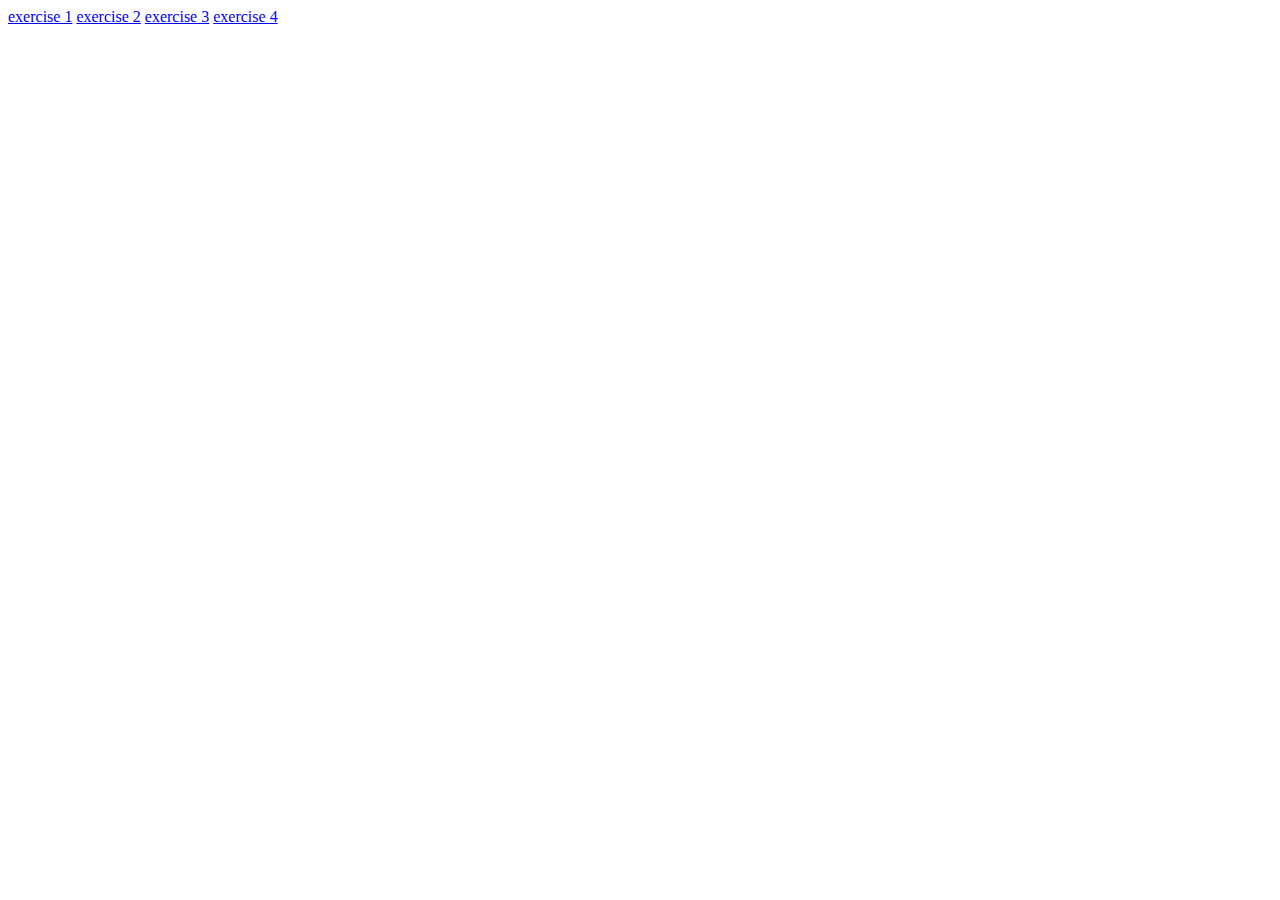
<file: index.html>
<!DOCTYPE html>
<html lang="en">
<head>
    <meta charset="UTF-8">
    <meta http-equiv="X-UA-Compatible" content="IE=edge">
    <meta name="viewport" content="width=device-width, initial-scale=1.0">
    <title>main</title>
</head>
<body>
    <a href="./exercise1.html">exercise 1</a>
    <a href="./exercise2.html">exercise 2</a>
    <a href="./exercise3.html">exercise 3</a>
    <a href="./exercise4.html">exercise 4</a>
</body>
</html>
</file>
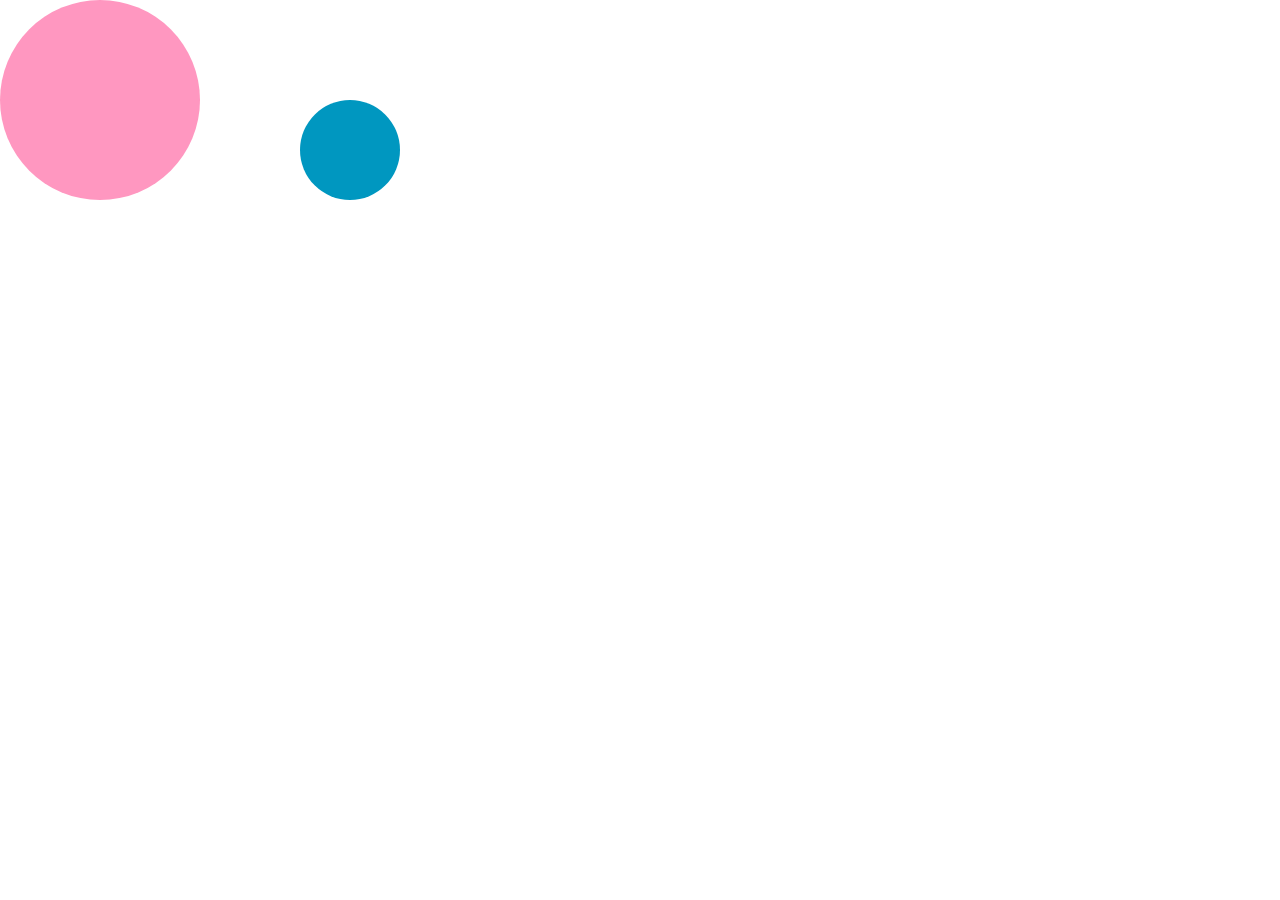
<file: exercise1.html>
<!DOCTYPE html>
<html lang="en">
<head>
    <meta charset="UTF-8">
    <meta http-equiv="X-UA-Compatible" content="IE=edge">
    <meta name="viewport" content="width=device-width, initial-scale=1.0">
    <link rel="stylesheet" href="./exercise1.css">
    <title>exercise 1</title>
</head>
<body>
    <div class="anim">
        <div class="ball-one"></div>
        <div class="ball-two"></div>
    </div>
</body>
</html>
</file>
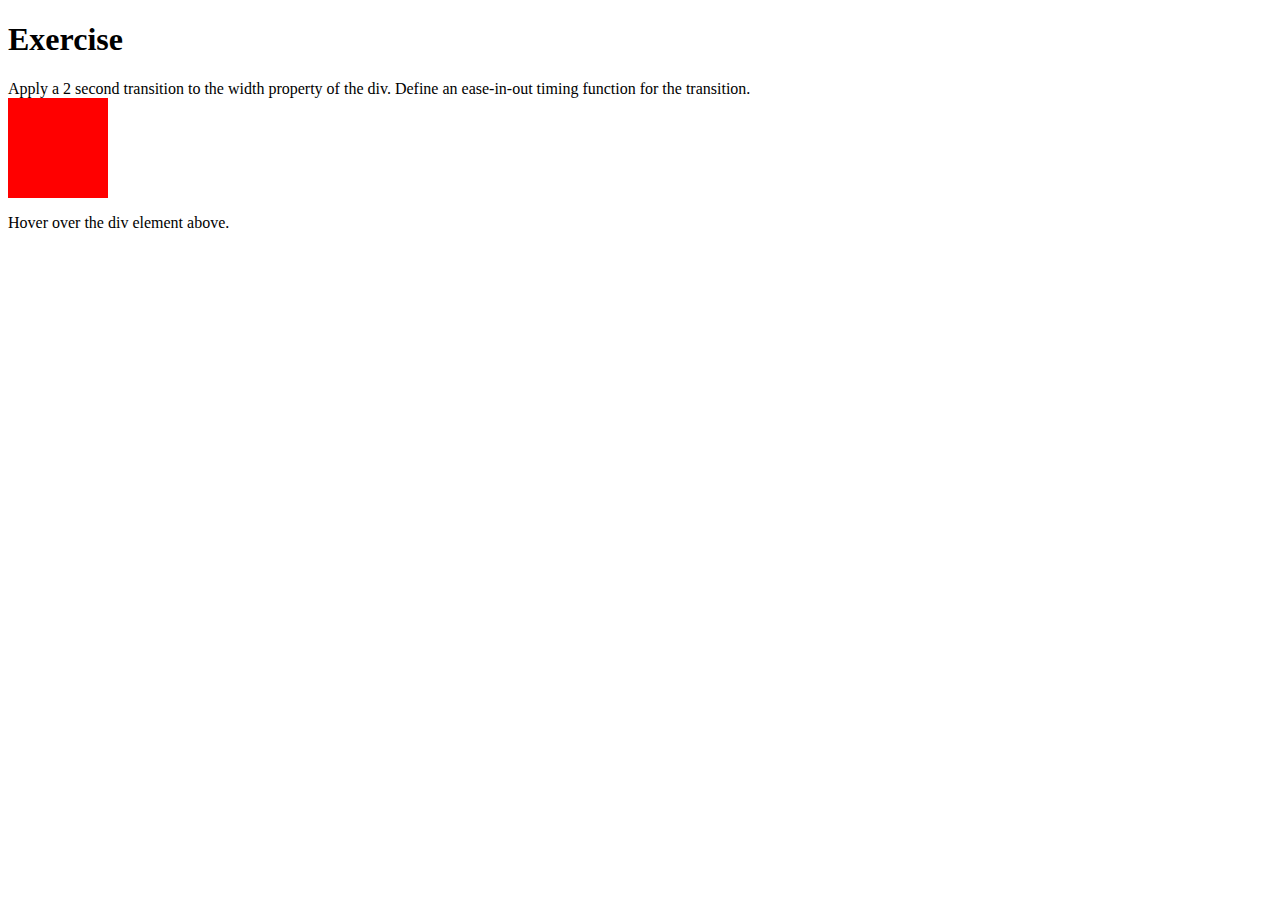
<file: exercise2.html>
<!DOCTYPE html>
<html lang="en">
<head>
    <meta charset="UTF-8">
    <meta http-equiv="X-UA-Compatible" content="IE=edge">
    <meta name="viewport" content="width=device-width, initial-scale=1.0">
    <link rel="stylesheet" href="./exercise2.css">
    <title>exercise 2</title>
</head>
<body>
    <h1>Exercise</h1>
Apply a 2 second transition to the width property of the div.
Define an ease-in-out timing function for the transition.

<div></div>

<p>Hover over the div element above.</p>

</body>
</html>
</file>
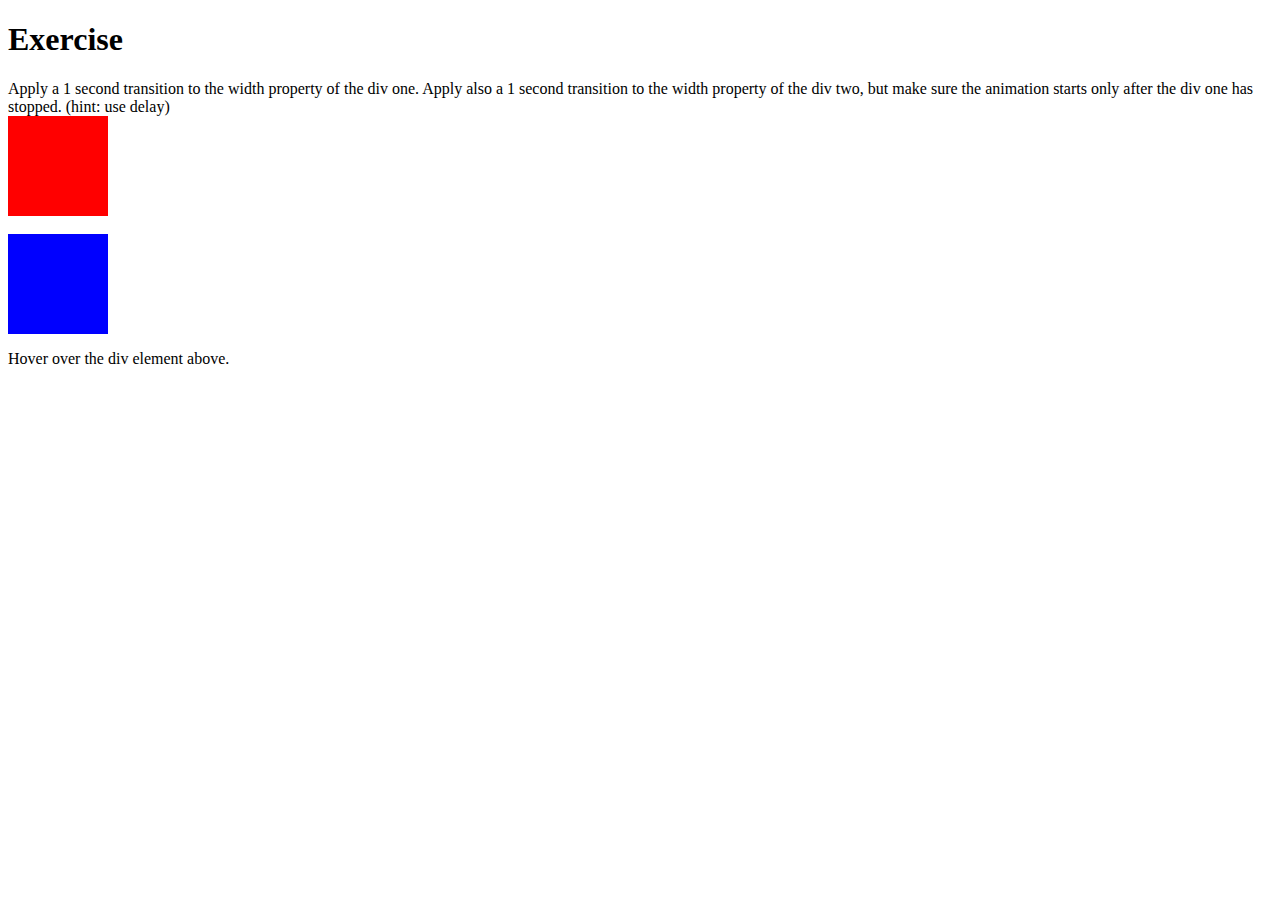
<file: exercise3.html>
<!DOCTYPE html>
<html lang="en">
<head>
    <meta charset="UTF-8">
    <meta http-equiv="X-UA-Compatible" content="IE=edge">
    <meta name="viewport" content="width=device-width, initial-scale=1.0">
    <link rel="stylesheet" href="./exercise3.css">
    <title>exercise 3</title>
</head>
<body>
    <h1>Exercise</h1>
Apply a 1 second transition to the width property of the div one.

Apply also a 1 second transition to the width property of the div two, but make sure the animation starts only after the div one has stopped. (hint: use delay)
<div id="main">
  <div class="one"></div><br>
  <div class="two"></div>
</div>

<p>Hover over the div element above.</p>
</body>
</html>
</file>
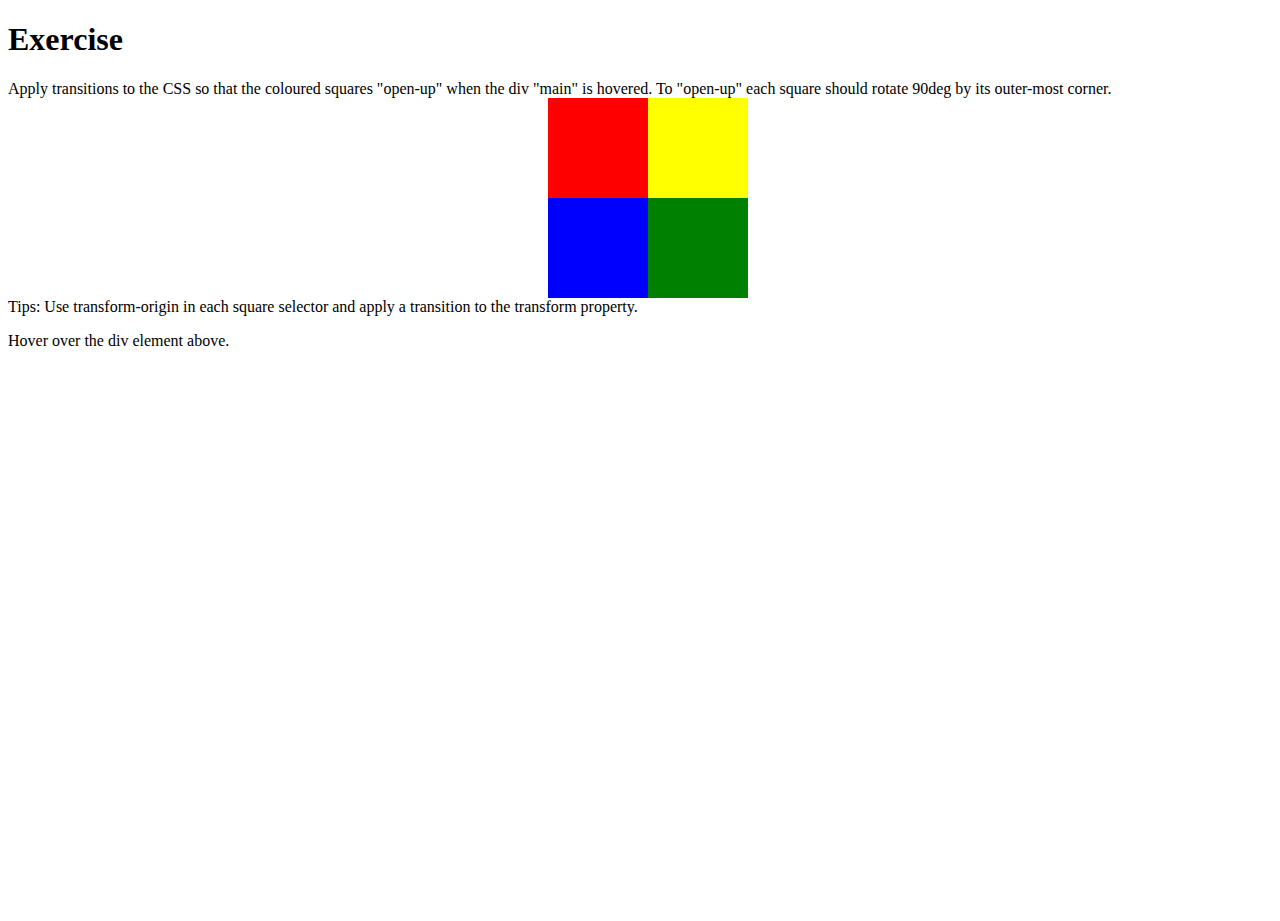
<file: exercise4.html>
<!DOCTYPE html>
<html lang="en">
<head>
    <meta charset="UTF-8">
    <meta http-equiv="X-UA-Compatible" content="IE=edge">
    <meta name="viewport" content="width=device-width, initial-scale=1.0">
    <link rel="stylesheet" href="./exercise4.css">
    <title>exercise 4</title>
</head>
<body>
    <h1>Exercise</h1>
Apply transitions to the CSS so that the coloured squares "open-up" when the div "main" is hovered.
To "open-up" each square should rotate 90deg by its outer-most corner. 
<div id="main">
  <div class="content">Hi!</div>
  <div class="topleft"></div> <div class="topright"></div>
  <div class="bottomleft"></div> <div class="bottomright"></div>
</div>
Tips:
Use transform-origin in each square selector and apply a transition to the transform property.
<p>Hover over the div element above.</p>

</body>
</html>
</file>
<file: exercise1.css>
/* 
================================
A sample transition.
Click on the large ball on the left to see the animation.
*/
.anim:active .ball-one {
    left: 150px;
    transition: left .5s ease-in;
  }
  
  /* 
  ================================
  Your code here! 
  Make the small ball on the right roll to the right when the large one hits it.
  
  */
  .anim:active .ball-two {
    left: 150px;
    transition: left .5s ease-in;
    /* Hint: manipulate margin-left to roll it, just like with the ball-one above. */
  
    /* Double hint: Don't forget about transition-delay! */
  
  }
  
  
  /* 
  ================================
  Necessary CSS Below-- no need to edit */
  
  .ball-one {
    background: #ff97C0;
    border-radius: 50%;
    position: absolute; top: 0px; left: 00px;
    width: 200px; height: 200px;
  }
  
  .ball-two {
    background: #0097C0;
    border-radius: 50%;
    position: absolute; top: 100px; left: 300px;
    width: 100px; height: 100px;
  }
</file>
<file: exercise2.css>
div {
    width: 100px;
    height: 100px;
    background: red;
    transition-duration: 2s;

}

div:hover {
    width: 300px;
    /* transition: 2s; */

}
</file>
<file: exercise3.css>
div.one {
    width: 100px;
    height: 100px;
    background: red;
    transition-duration: 2s;
    
}

div.two {
    width: 100px;
    height: 100px;
    background: blue;
    transition-duration: 2s;
    transition-delay: 2s;
}

div#main:hover .one  {
    width: 300px;
}

div#main:hover .two  {
    width: 300px;
}
</file>
<file: exercise4.css>
html,
body {
  width: 100%;
  height: 100%;
}

div#main {
  position: relative;
  height: 200px;
  width: 200px;
  margin: auto;
}

div#main .content {
  position: absolute;
  text-align:center;
  width:200px;
  top:50%;
  transform:translate(0 -50%);
  font-size:24pt;
}

div#main .topleft {
  display: inline-block;
  position: absolute;
  width: 100px;
  height: 100px;
  top: 0px;
  left: 0px;
  background: red;
  
}

div#main .topright {
  display: inline-block;
  position: absolute;
  width: 100px;
  height: 100px;
  top: 0px;
  left: 100px;
  background: yellow;

}

div#main .bottomleft {
  display: inline-block;
  position: absolute;
  width: 100px;
  height: 100px;
  left: 0px;
  top: 100px;
  background: blue;

}

div#main .bottomright {
  display: inline-block;
  position: absolute;
  width: 100px;
  height: 100px;
  left: 100px;
  top: 100px;
  background: green;

}

div#main:hover .topleft {
    transition: 2s ease-in-out;
    transform-origin:top left;
    transform:rotate(90deg);
}
div#main:hover .topright {
    transition: 2s ease-in-out;
    transform-origin:top right ;
    transform: rotate(-90deg);
}
div#main:hover .bottomleft {
    transition: 2s ease-in-out;
    transform-origin:top left ;
    transform: rotate(90deg);
}

div#main:hover .bottomright {
    transition: 2s ease-in-out;
    transform-origin:top right ;
    transform: rotate(-90deg);
}
</file>
